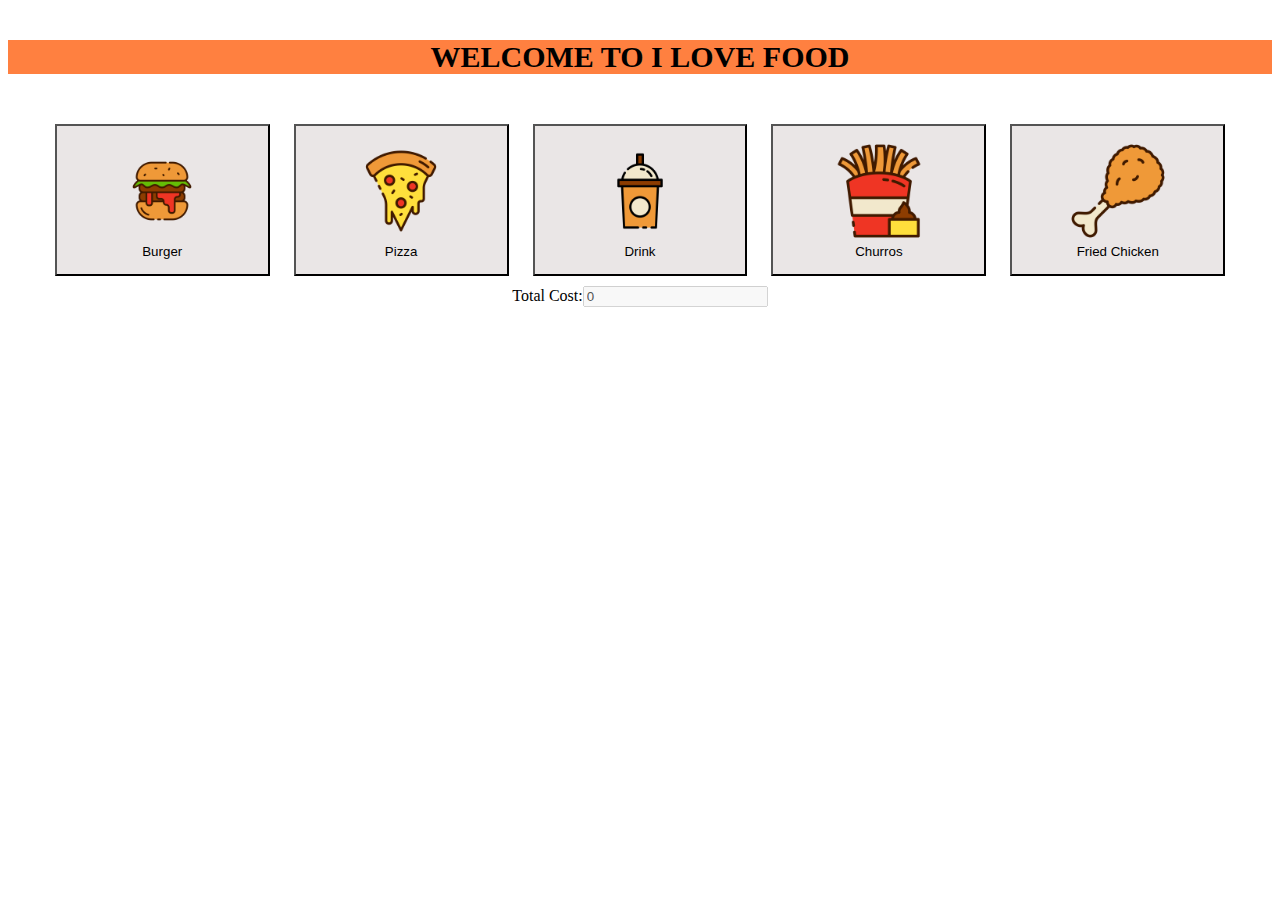
<file: index.html>
<!DOCTYPE html>

<head>
	<title> ILoveFood</title>
	<link rel="shortcut icon" href="./favicon.ico" type="image/x-icon" />
	 <link rel="stylesheet" href="titleHTML.css">
	<script type="text/javascript" src="calculateCost.js"></script>
</head>
<h4 class="Welcome">WELCOME TO I LOVE FOOD</h4>

<body>
	<button onclick="showList('burger')">
			<img src="burger.png" />
			<label>Burger</label>
	</button>
	
	
	<button onclick="showList('pizza')">
			<img src="./pizza.png" />
			<label>Pizza</label>
		</button>
	
	
	<button onclick="showList('drink')">
			<img src="drink.png" />
			<label>Drink</label>
		</button>
	
	
	<button onclick="showList('churros')">
			<img src="churros.png" />
			<label>Churros</label>
		</button>
	
	
	<button onclick="showList('fried-chicken')">
			<img src="fried-chicken.png" />
			<label>Fried Chicken</label>
	</button>

	
	
	<div id="burger" style="display:none;">
		<div>
			<h1>BURGER'S MENU</h1>

			<ul id="list1">
				<h3>Veg Burgers</h3>
				<li>A--------RS.100 <input value="100" type="checkbox" ></li>
				<li>b--------RS.200 <input value="200"  type="checkbox" ></li>
				<li>c--------RS.300 <input value="300"  type="checkbox" ></li>
			</ul>
		</div>
	</div>

	<div id="pizza" style="display:none;">
		<div>
			<h1>Pizza MENU</h1>

			<ul id="list1">
				<h3>Veg Pizzas</h3>
				<li>A--------RS.100 <input value="100" type="checkbox" ></li>
				<li>b--------RS.200 <input value="200"  type="checkbox" ></li>
				<li>c--------RS.300 <input value="300"  type="checkbox" ></li>
			</ul>
		</div>
	</div>


	<div id="drink" style="display:none;">
		<div>
			<h1>Drink Menu</h1>

			<ul id="list1">
				<h3>Drinks</h3>
				<li>A--------RS.100 <input value="100" type="checkbox" ></li>
				<li>b--------RS.200 <input value="200"  type="checkbox" ></li>
				<li>c--------RS.300 <input value="300"  type="checkbox" ></li>
			</ul>
		</div>
	</div>


	<div id="churros" style="display:none;">
		<div>
			<h1>Churros Menu</h1>

			<ul id="list1">
				<h3>Churros</h3>
				<li>A--------RS.100 <input value="100" type="checkbox" ></li>
				<li>b--------RS.200 <input value="200"  type="checkbox" ></li>
				<li>c--------RS.300 <input value="300"  type="checkbox" ></li>
			</ul>
		</div>
	</div>
	


	<div id="friedchicken" style="display:none;">
		<div>
			<h1>Fried-chicken Menu</h1>

			<ul id="list1">
				<h3>Churros</h3>
				<li>A--------RS.100 <input value="100" type="checkbox" ></li>
				<li>b--------RS.200 <input value="200"  type="checkbox" ></li>
				<li>c--------RS.300 <input value="300"  type="checkbox" ></li>
			</ul>
		</div>
	</div>

	<div>Total Cost:<input type="text" disabled id="totalCost" value="0"/></div>
</body>

</html>
</file>
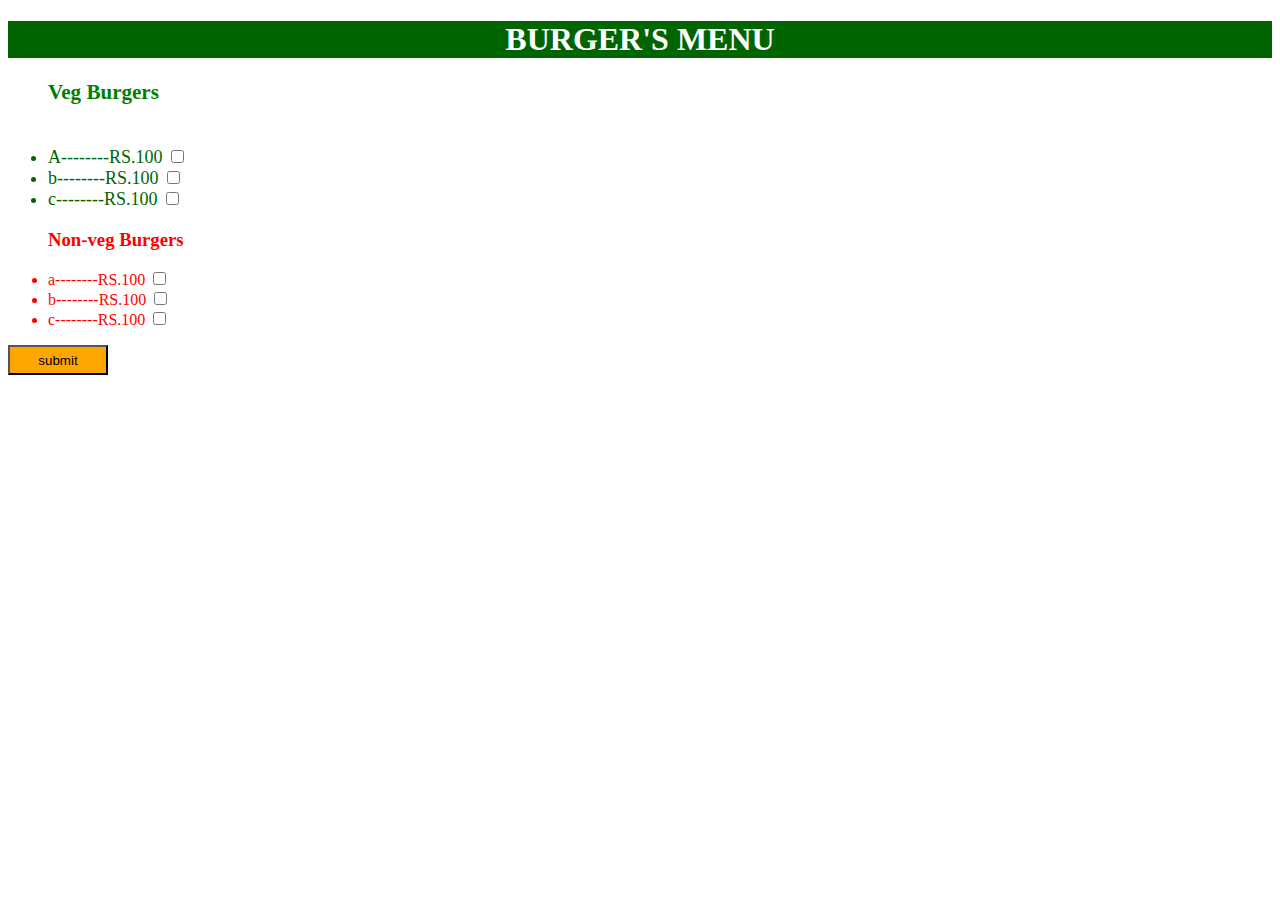
<file: burgerlist.html>
<!DOCTYPE html>

<head>
      <title> I LOVE FOOD </title>
      <link rel="shortcut icon" href="/home/payal/Desktop/html/favicon.ico" type="image/x-icon" />

	  <link rel="stylesheet" type="text/css" href="burgerlist.css">


<body>
<div>
<h1>BURGER'S MENU</h1>

   <ul id ="list1" >
		<h3>Veg Burgers</h3><br>
  <li>A--------RS.100  <input type="checkbox"></li>
  <li>b--------RS.100  <input type="checkbox"></li>
  <li>c--------RS.100  <input type="checkbox"></li>
</ul> 

</div>

<ul id ="list2">
	<h3 class="h3">Non-veg Burgers</h3>
  <li>a--------RS.100  <input type="checkbox"></li>
  <li>b--------RS.100  <input type="checkbox"></li>
  <li>c--------RS.100  <input type="checkbox"></li>
	
</ul>

	<input type="button" onclick="calculateCost()" value="submit" class="sub">


		<script type="text/javascript" src ="./calculateCost.js">
				function calculateCost() 
					{
        			var selected = new Array()

        			var list = document.getElementById("list1");

            		var chks = list.getElementsByTagName("list");

            for (var i = 0; i < chks.length; i++) {
               if (chks[i].checked) {
                selected.push(chks[i].value);
           
          
            
     }
    };            


</script>
</body>
</head>
</file>
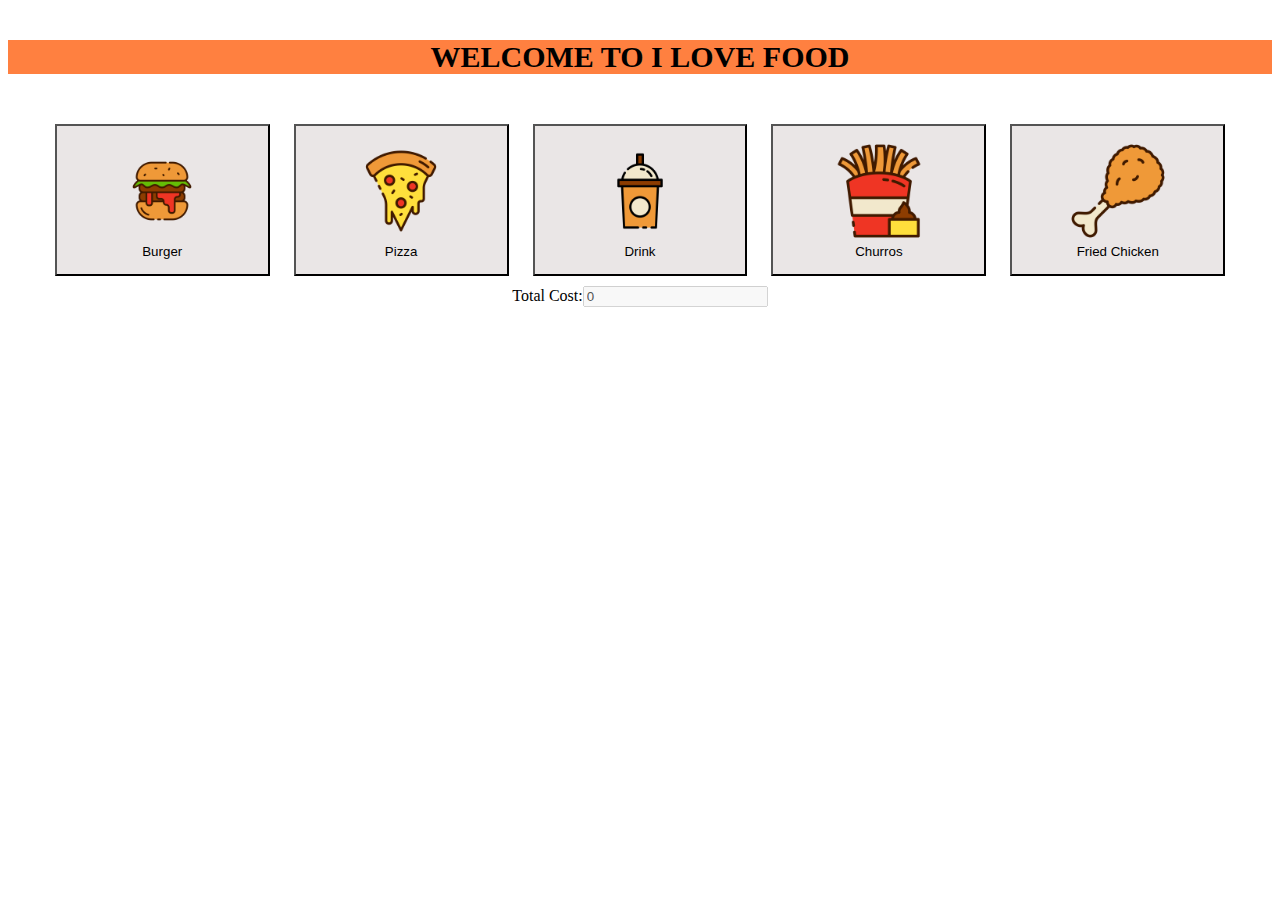
<file: home.html>
<!DOCTYPE html>

<head>
	<title> ILoveFood</title>
	<link rel="shortcut icon" href="/home/payal/Desktop/html/favicon.ico" type="image/x-icon" />
	<link rel="stylesheet" type="text/css" href="titleHTML.css">
	<script type="text/javascript" src="./calculateCost.js"></script>
</head>
<h4 class="Welcome">WELCOME TO I LOVE FOOD</h4>

<body>
	<button onclick="showList('burger')">
			<img src="burger.png" />
			<label>Burger</label>
	</button>
	<button onclick="showList('pizza')">
			<img src="./pizza.png" />
			<label>Pizza</label>
		</button>
	<button>
			<img src="drink.png" />
			<label>Drink</label>
		</button>
	<button>
			<img src="churros.png" />
			<label>Churros</label>
		</button>
	<button>
			<img src="fried-chicken.png" />
			<label>Fried Chicken</label>
	</button>

	<div id="burger" style="display:none;">
		<div>
			<h1>BURGER'S MENU</h1>

			<ul id="list1">
				<h3>Veg Burgers</h3>
				<li>A--------RS.100 <input value="100" type="checkbox" ></li>
				<li>b--------RS.200 <input value="200"  type="checkbox" ></li>
				<li>c--------RS.300 <input value="300"  type="checkbox" ></li>
			</ul>
		</div>
	</div>

	<div id="pizza" style="display:none;">
		<div>
			<h1>Pizza MENU</h1>

			<ul id="list1">
				<h3>Veg Pizzas</h3>
				<li>A--------RS.100 <input value="100" type="checkbox" ></li>
				<li>b--------RS.200 <input value="200"  type="checkbox" ></li>
				<li>c--------RS.300 <input value="300"  type="checkbox" ></li>
			</ul>
		</div>
	</div>

	<div>Total Cost:<input type="text" disabled id="totalCost" value="0"/></div>
</body>

</html>
</file>
<file: titleHTML.css>
.Welcome{
	
 text-align: center;
 font-size: 30px;
 background-color: #FF8040;
}

body {
    text-align: center;
}

body img {
	width: 100px;	
}

body button {
	display: inline-block;
    width: 17%;
    text-align: center;
    background-color: #eae6e6;
    padding: 15px;
    margin: 10px;
    box-sizing: border-box;
	cursor: pointer;
}

body label {
	display: block;
	text-align: center;
}
</file>
<file: burgerlist.css>
h1{
	text-align: center;
    background-color: darkgreen;
    color: white;
}

h3{
	color: green;
}

#list1 {
    font-size: large;
    color: darkgreen;
}

.h3{
	color: red;
}

ul{
	color:red;
}
.sub{
	background-color: orange;
    height: 30px;
    width: 100px;
  }
</file>
